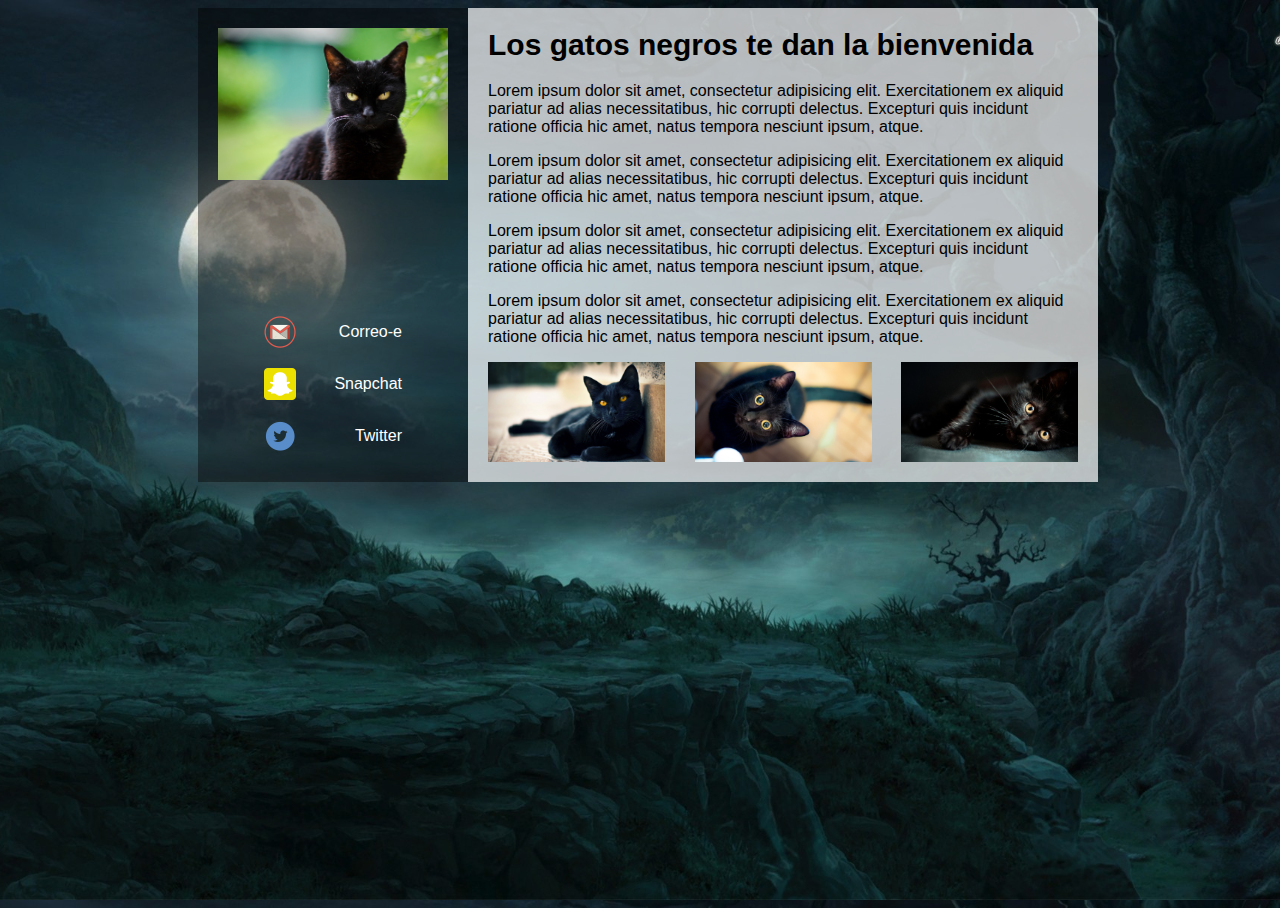
<file: index.html>
<!DOCTYPE html>
<html lang="en">

<head>
    <meta charset="UTF-8">
    <title>Black Cats Rules</title>
    <link rel="stylesheet" href="css/main.css">
</head>

<body>
<!-- Contenedor principal -->
<main>
    <!-- Sidebar -->
    <aside class="lateral">
        <img src="img/black-cat.jpg" alt="Black Cats Rules!">
        <!-- Social -->
        <a href="http://www.google.es" target="_blank" data-rrss="correoe">
            <img src="img/mail.png" alt="Correo-e">
            <span>Correo-e</span>
        </a>
        <a href="http://www.google.es" target="_blank" data-rrss="snapchat">
            <img src="img/snapchat.png" alt="Snapchat">
            <span>Snapchat</span>
        </a>
        <a href="http://www.google.es" target="_blank" data-rrss="twitter">
            <img src="img/twitter.png" alt="Twitter">
            <span>Twitter</span>
        </a>
    </aside>

    <!-- Contenido -->
    <section class="contenido">
        <h1>Los gatos negros te dan la bienvenida</h1>
        <p>Lorem ipsum dolor sit amet, consectetur adipisicing elit. Exercitationem ex aliquid pariatur ad alias
            necessitatibus, hic corrupti delectus. Excepturi quis incidunt ratione officia hic amet, natus tempora
            nesciunt ipsum, atque.</p>
        <p>Lorem ipsum dolor sit amet, consectetur adipisicing elit. Exercitationem ex aliquid pariatur ad alias
            necessitatibus, hic corrupti delectus. Excepturi quis incidunt ratione officia hic amet, natus tempora
            nesciunt ipsum, atque.</p>
        <p>Lorem ipsum dolor sit amet, consectetur adipisicing elit. Exercitationem ex aliquid pariatur ad alias
            necessitatibus, hic corrupti delectus. Excepturi quis incidunt ratione officia hic amet, natus tempora
            nesciunt ipsum, atque.</p>
        <p>Lorem ipsum dolor sit amet, consectetur adipisicing elit. Exercitationem ex aliquid pariatur ad alias
            necessitatibus, hic corrupti delectus. Excepturi quis incidunt ratione officia hic amet, natus tempora
            nesciunt ipsum, atque.</p>

        <!-- Thumbnails -->
        <ul>
            <li></li>
            <li></li>
            <li></li>
        </ul>
    </section>
</main>
<script src="https://code.jquery.com/jquery-3.1.0.js"></script>
<script src="main.js"></script>
</body>

</html>
</file>
<file: css/main.css>
html, body {
    width: 100%;
    height: 100%;
}

html {
    box-sizing: border-box;
    font-family: sans-serif;
}

*, *:before, *:after {
    box-sizing: inherit;
}

body {
    background-image: url(../img/fondo.jpg);
    background-position: center center;
    background-size: cover;
    display: flex;
    justify-content: center;
    align-items: flex-start;
}

/* Contenedor principal */
main {
    width: 900px;
    min-width: 320px;
    min-height: 200px;
    display: flex;
    flex-wrap: wrap;
}

main > * {
    order: 999;
}

/* Interior del contenedor */
/* Lateral */
.lateral {
    background-color: rgba(0, 0, 0, .4);
    flex-basis: 30%;
    padding: 20px;
    display: flex;
    flex-direction: column;
    align-items: center;
    justify-content: flex-start;
}

.lateral > img {
    max-width: 100%;
    margin-bottom: 20px;
}

.lateral a {
    width: 60%;
    display: flex;
    align-items: center;
    justify-content: space-between;
    text-decoration: none;
    color: white;
    margin: 10px 0;
}

.lateral a:first-of-type {
    margin-top: auto;
}

/* Contenido */
.contenido {
    background-color: rgba(255, 255, 255, .7);
    flex-basis: 70%;
    padding: 20px;
}

.contenido h1 {
    margin-top: 0;
    font-size: 30px;
}

.contenido ul {
    display: flex;
    justify-content: space-between;
    flex-wrap: wrap;
    list-style: none;
    margin: 0;
    padding: 0;
}

.contenido input[type="button"] {
    background-color: black;
    color: white;
    display: block;
    width: 100%;
    border: none;
    padding: 10px;
    margin: 5px 0;
    cursor: pointer;
}

.contenido ul li {
    background-color: red;
    flex-basis: 30%;
    height: 100px;
    background-position: center center;
    background-size: cover;
}

.contenido ul li:first-of-type {
    background-image: url(../img/cat1.jpg);
}

.contenido ul li:nth-child(2) {
    background-image: url(../img/cat2.jpg);
}

.contenido ul li:last-of-type {
    background-image: url(../img/cat3.jpg);
}

/* Adopción */
.candidatos {
    display: flex;
    flex-wrap: wrap;
    justify-content: space-between;
}

.candidatos div {
    flex-basis: 48%;
    height: 150px;
    border: 1px solid black;
    margin: 10px 0;
    background-size: cover;
    background-position: center center;
    position: relative;
}

.candidatos div h4 {
    position: absolute;
    top: 0;
    margin: 0;
    padding: 5px;
    width:100%;
    background-color: rgba(0, 0, 0, .6);
    color: white;
    text-align: center;
}

.candidatos div h5 {
    position: absolute;
    bottom: 0;
    margin: 0;
    padding: 5px;
    width:100%;
    background-color: rgba(0, 0, 0, .6);
    color: white;
    text-align: center;
    font-size: 10px;
    font-weight:normal;
}

/* Respond */
@media (max-width: 705px) {
    body {
        align-items: flex-start;
    }

    main {
        margin: 20px;
    }

    .lateral, .contenido {
        flex-basis: 100%;
    }

    .contenido {
        order: 1;
    }

    .lateral {
        order: 2;
    }
}

/* Util */
.dev {
    border: 1px solid red;
}

.dopodcast {
    color: pink !important;
    font-size: 30px !important;
    margin: 20px !important;
}
</file>
